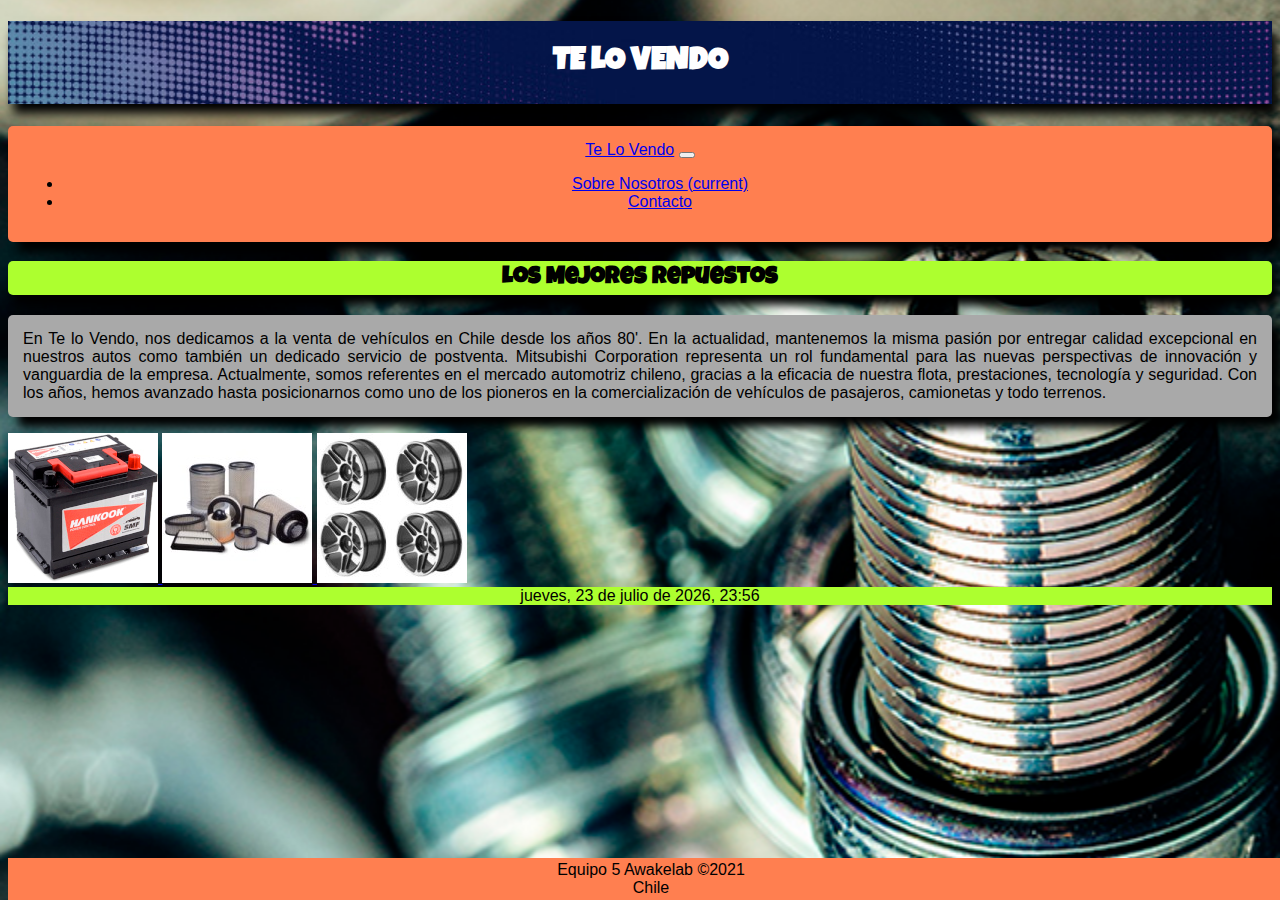
<file: index.html>
<!DOCTYPE html>
<html lang="en">

<head>
    <meta charset="UTF-8">
    <meta http-equiv="X-UA-Compatible" content="IE=edge">
    <meta name="viewport" content="width=device-width, initial-scale=1.0">
    <link rel="stylesheet" href="https://cdn.jsdelivr.net/npm/bootstrap@4.6.0/dist/css/bootstrap.min.css" integrity="sha384-B0vP5xmATw1+K9KRQjQERJvTumQW0nPEzvF6L/Z6nronJ3oUOFUFpCjEUQouq2+l" crossorigin="anonymous">
    <link rel="preconnect" href="https://fonts.googleapis.com">
    <link rel="preconnect" href="https://fonts.gstatic.com" >
    <link href="https://fonts.googleapis.com/css2?family=Luckiest+Guy&display=swap" rel="stylesheet">
    <link rel="stylesheet" href="estilos.css">
   
    <script src="https://cdn.jsdelivr.net/npm/@fancyapps/ui@4.0/dist/fancybox.umd.js"></script>
    <link  rel="stylesheet"href="https://cdn.jsdelivr.net/npm/@fancyapps/ui/dist/fancybox.css"/>


    <title>Te lo Vendo</title>
</head>
<body>
    <header>
        <h1 class="banner">TE LO VENDO</h1>
        <nav class="navbar navbar-expand-sm navbar-light bg-light " >
            <a class="navbar-brand" href="index.html">Te Lo Vendo</a>
            <button class="navbar-toggler" type="button" data-toggle="collapse" data-target="#navbarNav" aria-controls="navbarNav" aria-expanded="false" aria-label="Toggle navigation">
              <span class="navbar-toggler-icon"></span>
            </button>
            <div class="collapse navbar-collapse" id="navbarNav">
              <ul class="navbar-nav">
                <li class="nav-item active">
                  <a class="nav-link" href="sobreNosotros.html">Sobre Nosotros <span class="sr-only">(current)</span></a>
                </li>
                <li class="nav-item">
                  <a class="nav-link" href="contacto.html">Contacto</a>
                </li>
               </ul>
            </div>
          </nav>
    </header>
       <main>
        <section>
            <h2>Los Mejores Repuestos</h2>
            <p>En Te lo Vendo, nos dedicamos a la venta de vehículos en Chile desde los años 80'. En la actualidad,
                mantenemos la misma pasión por entregar calidad excepcional en nuestros autos como también un dedicado
                servicio de postventa. Mitsubishi Corporation representa un rol fundamental para las nuevas perspectivas
                de innovación y vanguardia de la empresa. Actualmente, somos referentes en el mercado automotriz
                chileno, gracias a la eficacia de nuestra flota, prestaciones, tecnología y seguridad. Con los años,
                hemos avanzado hasta posicionarnos como uno de los pioneros en la comercialización de vehículos de
                pasajeros, camionetas y todo terrenos.</p>
     
          <div class="row">
          <div class="flex flex-wrap gap-5  max-w-5xl mx-auto px-6" >
  <a data-fancybox="gallery" href="imagenes/Bateria.jpg">
    <img class="rounded" src="imagenes/Bateria2.jpg" />
  </a>
  <a data-fancybox="gallery" href="imagenes/filtros.jpg">
    <img class="rounded" src="imagenes/filtros2.jpg" />
  </a>
  <a data-fancybox="gallery" href="imagenes/llantas.jpg">
    <img class="rounded" src="imagenes/llantas2.jpg" />
  </a>
          </div>
      

	
        </div>
        <div class="container-xl " id="relojHoy">
        </div>
    </main>
    <footer>      
        Equipo 5 Awakelab &copy2021 <br> Chile  
    </footer>
    <script src="https://code.jquery.com/jquery-3.5.1.slim.min.js" integrity="sha384-DfXdz2htPH0lsSSs5nCTpuj/zy4C+OGpamoFVy38MVBnE+IbbVYUew+OrCXaRkfj" crossorigin="anonymous"></script>
    <script src="https://cdn.jsdelivr.net/npm/bootstrap@4.6.0/dist/js/bootstrap.bundle.min.js" integrity="sha384-Piv4xVNRyMGpqkS2by6br4gNJ7DXjqk09RmUpJ8jgGtD7zP9yug3goQfGII0yAns" crossorigin="anonymous"></script>
    <script src="archivosJS/teLoVendo.js"></script>
</body>
</html>
</file>
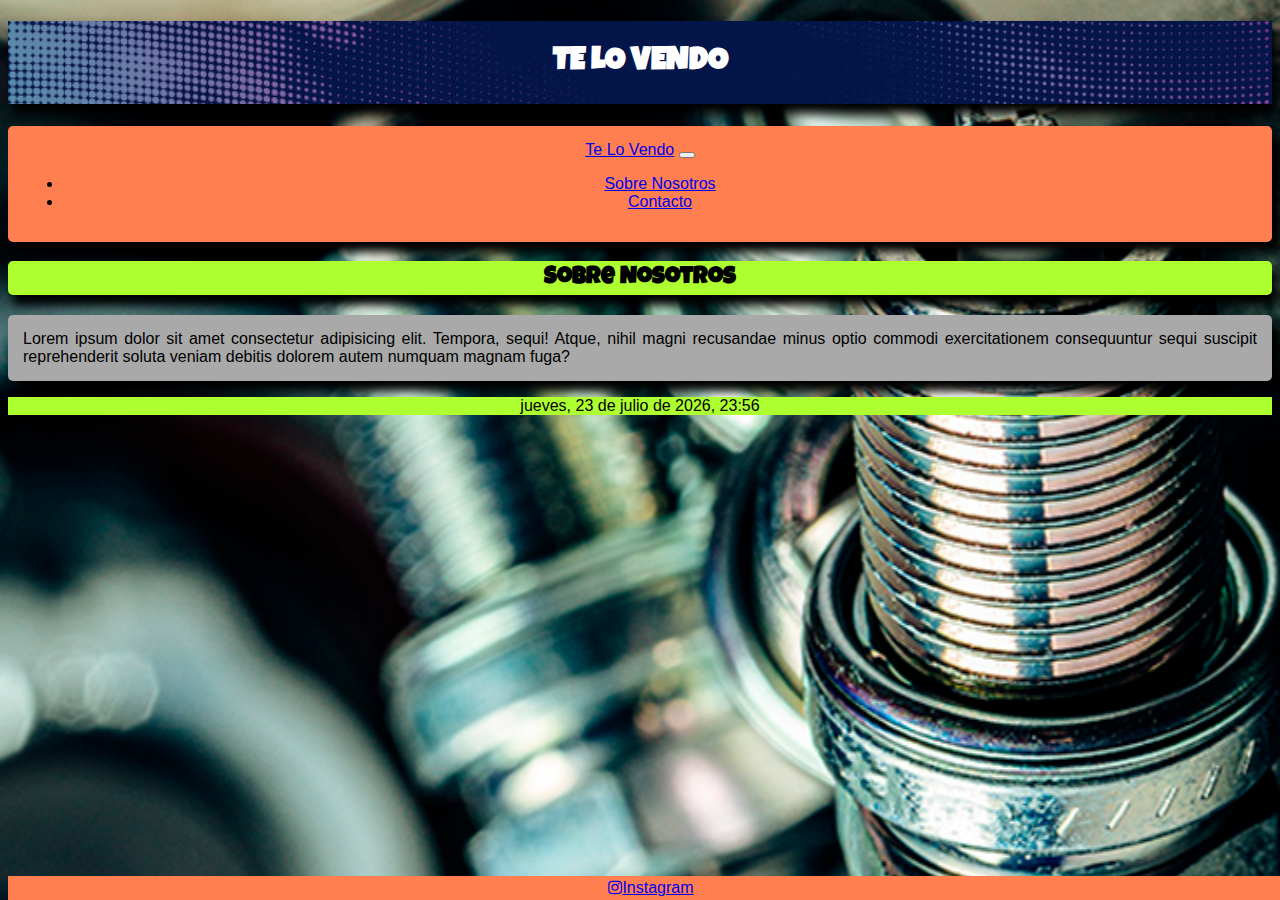
<file: sobreNosotros.html>
<!DOCTYPE html>
<html lang="en">

<head>
    <meta charset="UTF-8">
    <meta http-equiv="X-UA-Compatible" content="IE=edge">
    <meta name="viewport" content="width=device-width, initial-scale=1.0">
    <link rel="stylesheet" href="https://cdn.jsdelivr.net/npm/bootstrap@4.6.0/dist/css/bootstrap.min.css" integrity="sha384-B0vP5xmATw1+K9KRQjQERJvTumQW0nPEzvF6L/Z6nronJ3oUOFUFpCjEUQouq2+l" crossorigin="anonymous">
    <link rel="preconnect" href="https://fonts.googleapis.com">
    <link rel="preconnect" href="https://fonts.gstatic.com" crossorigin>
    <link href="https://fonts.googleapis.com/css2?family=Luckiest+Guy&display=swap" rel="stylesheet">
    <link rel="stylesheet" href="https://cdnjs.cloudflare.com/ajax/libs/font-awesome/4.7.0/css/font-awesome.min.css">

    <link rel="stylesheet" href="estilos.css">
    <title>Te lo Vendo</title>
</head>
<body>
    <!--Ejemplo de cambio-->
    <header>
        <h1>TE LO VENDO</h1>
        <nav class="navbar navbar-expand-sm navbar-light bg-light ">
            <a class="navbar-brand" href="index.html">Te Lo Vendo</a>
            <button class="navbar-toggler" type="button" data-toggle="collapse" data-target="#navbarNav"
                aria-controls="navbarNav" aria-expanded="false" aria-label="Toggle navigation">
                <span class="navbar-toggler-icon"></span>
            </button>
            <div class="collapse navbar-collapse" id="navbarNav">
                <ul class="navbar-nav">
                    <li class="nav-item ">
                        <a class="nav-link" href="sobreNosotros.html">Sobre Nosotros <span
                                class="sr-only">(current)</span></a>
                    </li>
                    <li class="nav-item">
                        <a class="nav-link" href="contacto.html">Contacto</a>
                    </li>
                </ul>
            </div>
        </nav>
    </header>
    <main>
        <section>
            <h2>Sobre Nosotros</h2>
            <p>Lorem ipsum dolor sit amet consectetur adipisicing elit. Tempora, sequi! Atque, nihil magni recusandae
                minus optio commodi exercitationem consequuntur sequi suscipit reprehenderit soluta veniam debitis
                dolorem autem numquam magnam fuga?</p>
        </section>
    </main>
    <div class="container-xl " id="relojHoy">
    </div>
    <footer>
        <div id="widget ">
            <div class="btn-o bg" data-scribe="component:button" style="width: 100%;"><a href="https://www.instagram.com/myurl/" class="btn" id="b"><i class="fa fa-instagram ft14"></i><span class="label" id="l">Instagram</span></a></div>
          </div>           
    </footer>
    <script src="https://code.jquery.com/jquery-3.5.1.slim.min.js"
        integrity="sha384-DfXdz2htPH0lsSSs5nCTpuj/zy4C+OGpamoFVy38MVBnE+IbbVYUew+OrCXaRkfj"
        crossorigin="anonymous"></script>
    <script src="https://cdn.jsdelivr.net/npm/bootstrap@4.6.0/dist/js/bootstrap.bundle.min.js"
        integrity="sha384-Piv4xVNRyMGpqkS2by6br4gNJ7DXjqk09RmUpJ8jgGtD7zP9yug3goQfGII0yAns"
        crossorigin="anonymous"></script>
        <script src="archivosJS/teLoVendo.js"></script>
    </body>
</html>
</file>
<file: estilos.css>
body{
background-image: url(/imagenes/backgroundMobile.png);
background-size: cover;
background-position: center center;
background-repeat: no-repeat;
font-family: Arial, Helvetica, sans-serif;

}
h1{
    color: whitesmoke;
    text-align: center;
    background-image: url(imagenes/banner.jpg);
    color: white;
    font-family: 'Luckiest Guy', cursive;
    background-repeat: no-repeat;
    background-size: cover;
    background-position: center center;
    padding: 25px;
    box-shadow: 5px 10px 10px black;
    
}
h2{   
    background-color: greenyellow;
    font-family: 'Luckiest Guy', cursive;
    padding: 5px;
    border-radius: 5px;
    box-shadow: 5px 10px 10px black;
    text-align: center;
    margin-top: 0.5cm;
}
nav{
    background-color: coral;
    box-shadow: 10px 10px 10px black;
    text-align: center;
    padding: 15px;
    border-radius: 5px;
    

}
p{
    text-align: justify;
    background-color: darkgrey;
    box-shadow: 10px 10px 10px black;
    padding: 15px;
    border-radius: 5px;
}
    


footer{
    text-align: center;
    background-color:coral;
    padding: 3px;  
    position: fixed;
    width: 100%;
    bottom: 0;

}
/*div.container{
    display: flex;
    flex-flow: row wrap;
    justify-content: center;
    
}
div.container > img{
    width: 100%;
    margin-bottom: 25px;
    box-shadow: 8px 10px 13px black;
    border-radius: 30px;

}*/
.form > input,label{
    width: 100%;
    max-width: 600px;
    margin: 0 auto;
    display: flex;
    flex-direction: column;
    justify-content: center;
    align-items: center;
}
#relojHoy{

    background-color: greenyellow;
    text-align: center;
    
}
a[data-fancybox] img {
    cursor: zoom-in;
  }
  
  .fancybox__backdrop::after {
    content: "";
    position: absolute;
    width: 10%;
    height: 10%;
    filter: blur(2px);
    left: 50%;
    top: 50%;
    transform: scale(11);
    opacity: 0.3;
    background-image: var(--bg-image);
    background-size: cover;
    background-repeat: no-repeat;
    background-position: center center;
  }
  
  
  a[data-fancybox] img {
    cursor: zoom-in;
  }
  
  .fancybox__backdrop::after {
    content: "";
    position: absolute;
    width: 10%;
    height: 10%;
    filter: blur(2px);
    left: 50%;
    top: 50%;
    transform: scale(11);
    opacity: 0.3;
    background-image: var(--bg-image);
    background-size: cover;
    background-repeat: no-repeat;
    background-position: center center;
  }
  
  .fancybox__container {
    --fancybox-bg: #000;
  
    --fancybox-thumbs-width: 48px;
    --fancybox-thumbs-ratio: 1;
  
    --carousel-button-bg: rgb(91 78 76 / 74%);
  
    --carousel-button-svg-width: 24px;
    --carousel-button-svg-height: 24px;
  
    --carousel-button-svg-stroke-width: 2.5;
  }
  
  .fancybox__nav {
    --carousel-button-svg-width: 24px;
    --carousel-button-svg-height: 24px;
  }
  
  .fancybox__nav .carousel__button.is-prev {
    left: 20px;
  }
  
  .fancybox__nav .carousel__button.is-next {
    right: 20px;
  }
  
  .carousel__button.is-close {
    right: auto;
    top: 20px;
    left: 20px;
  }
  
  .fancybox__slide {
    padding: 8px 88px;
  }
  
  /* Thumbnails */
  .fancybox__thumbs .carousel__slide {
    padding: 8px 8px 16px 8px;
  }
  
  .is-nav-selected::after {
    display: none;
  }
  
  .fancybox__thumb {
    border-radius: 6px;
    opacity: 0.4;
  }
  
  .fancybox__thumb:hover,
  .is-nav-selected .fancybox__thumb {
    border-radius: 6px;
    opacity: 1;
  }
  
  .is-nav-selected .fancybox__thumb::after {
    display: none;
  }
</file>
